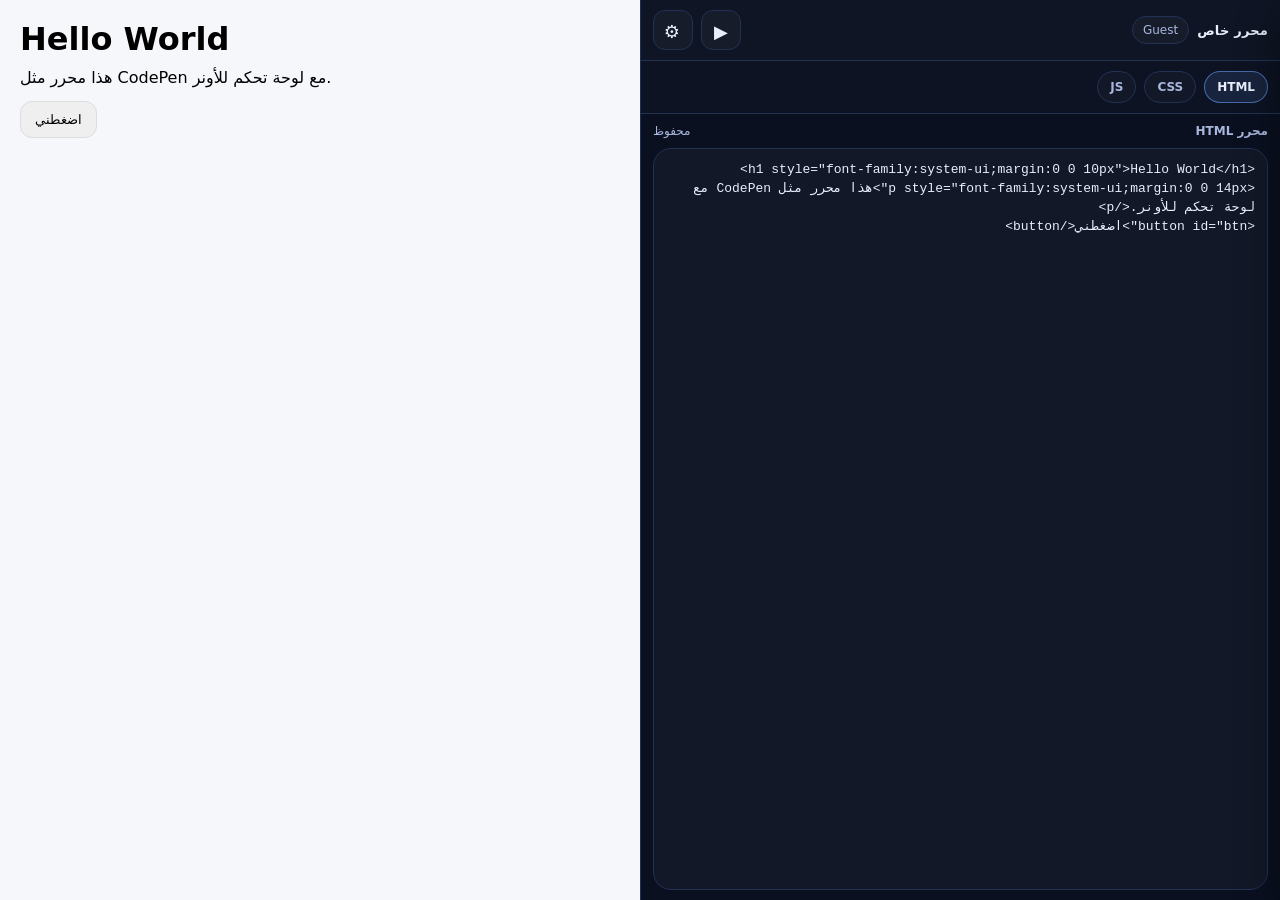
<file: index.html>
<!DOCTYPE html>
<html lang="ar" dir="rtl">
<head>
  <meta charset="UTF-8" />
  <meta name="viewport" content="width=device-width, initial-scale=1.0"/>
  <title>محرر + لوحة تحكم الأونر</title>

  <style>
    :root{
      --bg:#0b1220;
      --panel:#0f1a2e;
      --panel2:#101c33;
      --line:#223255;
      --text:#e8eefc;
      --muted:#a9b7dd;
      --accent:#6aa6ff;
      --accent2:#7df0c6;
      --danger:#ff6a6a;
      --warn:#ffd36a;
      --ok:#67ff9e;
      --shadow: 0 14px 40px rgba(0,0,0,.40);
      --radius:18px;
    }

    *{box-sizing:border-box}
    body{
      margin:0;
      background:linear-gradient(180deg, var(--bg), #070b14);
      color:var(--text);
      font-family: ui-sans-serif, system-ui, -apple-system, Segoe UI, Roboto, Arial;
      height:100vh;
      overflow:hidden;
    }

    .app{display:flex; height:100vh; width:100%;}
    .main{flex:1; display:flex; height:100%;}

    /* ===== محرر/معاينة ===== */
    .editor{
      width:50%;
      min-width:420px;
      background:#0a1020;
      border-left:1px solid var(--line);
      display:flex;
      flex-direction:column;
    }

    .topbar{
      display:flex;
      align-items:center;
      justify-content:space-between;
      gap:10px;
      padding:10px 12px;
      border-bottom:1px solid var(--line);
      background:rgba(255,255,255,.02);
    }
    .topbar .left{
      display:flex; align-items:center; gap:8px;
      min-width:0;
    }
    .brand{
      font-weight:900;
      font-size:13px;
      letter-spacing:.2px;
      white-space:nowrap;
    }
    .badge{
      font-size:12px;
      color:var(--muted);
      border:1px solid var(--line);
      padding:6px 10px;
      border-radius:999px;
      background:rgba(255,255,255,.03);
      white-space:nowrap;
    }
    .topbar .right{
      display:flex; align-items:center; gap:8px;
    }

    .icon-btn{
      width:40px; height:40px;
      border-radius:12px;
      border:1px solid var(--line);
      background:rgba(255,255,255,.03);
      color:var(--text);
      cursor:pointer;
      display:grid; place-items:center;
      font-size:18px;
      user-select:none;
      transition:.15s ease;
    }
    .icon-btn:hover{
      transform:translateY(-1px);
      border-color:rgba(106,166,255,.6);
      background:rgba(255,255,255,.06);
    }
    .icon-btn:active{transform:translateY(0)}

    .tabs{
      display:flex;
      gap:8px;
      padding:10px 12px;
      border-bottom:1px solid var(--line);
      background:rgba(255,255,255,.01);
    }
    .tab{
      padding:8px 12px;
      border-radius:999px;
      border:1px solid var(--line);
      background:rgba(255,255,255,.02);
      color:var(--muted);
      cursor:pointer;
      font-weight:800;
      font-size:12px;
      user-select:none;
    }
    .tab.active{
      color:var(--text);
      border-color:rgba(106,166,255,.55);
      background:rgba(106,166,255,.12);
    }

    .code-area{
      flex:1;
      display:flex;
      flex-direction:column;
      padding:10px 12px;
      gap:10px;
      overflow:hidden;
    }
    .label-row{
      display:flex;
      align-items:center;
      justify-content:space-between;
      gap:10px;
    }
    .label-row .title{
      font-size:12px;
      color:var(--muted);
      font-weight:800;
    }
    .label-row .status{
      font-size:12px;
      color:var(--muted);
      white-space:nowrap;
    }

    textarea.code{
      flex:1;
      resize:none;
      width:100%;
      border:1px solid var(--line);
      border-radius: var(--radius);
      background:rgba(255,255,255,.03);
      padding:12px;
      color:var(--text);
      font-family: ui-monospace, SFMono-Regular, Menlo, Monaco, Consolas, "Liberation Mono", monospace;
      font-size:13px;
      line-height:1.45;
      outline:none;
      overflow:auto;
      white-space:pre-wrap;
    }

    iframe{
      width:50%;
      border:none;
      background:#fff;
      height:100%;
    }

    .hidden{display:none !important;}

    /* ===== لوحة الأونر (Overlay Drawer) ===== */
    .overlay{
      position:fixed;
      inset:0;
      background:rgba(0,0,0,.55);
      display:none;
      z-index:9999;
    }
    .overlay.show{display:block}

    .drawer{
      position:fixed;
      top:0;
      right:0;
      height:100vh;
      width:min(420px, 92vw);
      background:linear-gradient(180deg, var(--panel), var(--panel2));
      border-right:1px solid var(--line);
      box-shadow: var(--shadow);
      transform:translateX(100%);
      transition:.18s ease;
      z-index:10000;
      display:flex;
      flex-direction:column;
      overflow:hidden;
    }
    .drawer.show{transform:translateX(0)}

    .drawer-header{
      padding:14px 14px 10px;
      border-bottom:1px solid var(--line);
      display:flex;
      align-items:flex-start;
      justify-content:space-between;
      gap:10px;
    }
    .drawer-title{
      display:flex;
      flex-direction:column;
      gap:4px;
      min-width:0;
    }
    .drawer-title .h{
      margin:0;
      font-size:14px;
      font-weight:900;
      white-space:nowrap;
      overflow:hidden;
      text-overflow:ellipsis;
    }
    .drawer-title .p{
      margin:0;
      font-size:12px;
      color:var(--muted);
      line-height:1.4;
    }
    .drawer-body{
      padding:12px 14px 14px;
      overflow:auto;
      display:flex;
      flex-direction:column;
      gap:12px;
    }
    .card{
      border:1px solid var(--line);
      border-radius: var(--radius);
      background:rgba(255,255,255,.02);
      padding:12px;
    }
    .card h3{
      margin:0 0 10px;
      font-size:13px;
      color:var(--muted);
      font-weight:900;
    }

    .grid2{display:grid; grid-template-columns:1fr 1fr; gap:10px;}
    .grid1{display:grid; grid-template-columns:1fr; gap:10px;}

    button, input, select, textarea.small{
      font:inherit;
      color:var(--text);
      border-radius:12px;
      border:1px solid var(--line);
      background:rgba(255,255,255,.03);
      outline:none;
    }
    input, select{
      padding:10px 12px;
      width:100%;
    }
    textarea.small{
      padding:10px 12px;
      width:100%;
      min-height:92px;
      resize:vertical;
      line-height:1.4;
      font-family: ui-monospace, SFMono-Regular, Menlo, Monaco, Consolas, "Liberation Mono", monospace;
      font-size:12.5px;
    }
    button{
      padding:10px 12px;
      cursor:pointer;
      transition:.15s ease;
      font-weight:900;
      user-select:none;
    }
    button:hover{transform:translateY(-1px); border-color:#2c4274; background:rgba(255,255,255,.06);}
    button:active{transform:translateY(0);}

    .btn-primary{border-color:rgba(106,166,255,.5); background:rgba(106,166,255,.12);}
    .btn-danger{border-color:rgba(255,106,106,.5); background:rgba(255,106,106,.10);}
    .btn-warn{border-color:rgba(255,211,106,.55); background:rgba(255,211,106,.10);}
    .btn-ok{border-color:rgba(103,255,158,.45); background:rgba(103,255,158,.10);}

    .hint{
      font-size:12px;
      color:var(--muted);
      line-height:1.55;
      margin:0;
    }

    .snip-item{
      display:flex;
      align-items:center;
      justify-content:space-between;
      gap:10px;
      padding:10px;
      border:1px solid var(--line);
      border-radius:14px;
      background:rgba(255,255,255,.02);
    }
    .snip-meta{min-width:0}
    .snip-name{
      font-size:13px;
      font-weight:900;
      white-space:nowrap;
      overflow:hidden;
      text-overflow:ellipsis;
      max-width:220px;
    }
    .snip-type{font-size:12px; color:var(--muted);}
    .snip-actions{display:flex; gap:8px; flex-shrink:0;}
    .snip-actions button{padding:8px 10px; font-size:12px; border-radius:12px;}

    .toast{
      position:fixed;
      left:16px;
      bottom:16px;
      background:rgba(16,28,51,.92);
      border:1px solid var(--line);
      color:var(--text);
      padding:10px 12px;
      border-radius:14px;
      box-shadow: var(--shadow);
      font-size:12.5px;
      opacity:0;
      transform:translateY(10px);
      pointer-events:none;
      transition:.18s ease;
      z-index:10001;
    }
    .toast.show{opacity:1; transform:translateY(0);}

    /* Modal login */
    .modalOverlay{
      position:fixed;
      inset:0;
      background:rgba(0,0,0,.62);
      display:none;
      align-items:center;
      justify-content:center;
      padding:16px;
      z-index:10002;
    }
    .modalOverlay.show{display:flex}
    .modal{
      width:min(420px, 94vw);
      border:1px solid var(--line);
      background:linear-gradient(180deg, var(--panel), var(--panel2));
      border-radius:18px;
      padding:16px;
      box-shadow: var(--shadow);
    }
    .modal h2{margin:0 0 10px; font-size:15px; font-weight:900;}
    .error{color:var(--danger); font-size:12.5px; margin-top:8px;}

    @media (max-width: 980px){
      body{overflow:auto}
      .app{flex-direction:column; height:auto;}
      .main{flex-direction:column;}
      .editor, iframe{width:100%; min-width:unset; height:70vh;}
      iframe{height:70vh;}
    }
  </style>
</head>

<body>
  <div class="app">
    <div class="main">
      <div class="editor" id="editorWrap">
        <div class="topbar">
          <div class="left">
            <div class="brand">محرر خاص</div>
            <div class="badge" id="ownerBadge">Guest</div>
          </div>

          <div class="right">
            <button class="icon-btn" id="btnRun" title="تشغيل (Ctrl+Enter)">▶</button>
            <button class="icon-btn" id="btnOwner" title="لوحة الأونر">⚙️</button>
          </div>
        </div>

        <div class="tabs">
          <div class="tab active" data-tab="html">HTML</div>
          <div class="tab" data-tab="css">CSS</div>
          <div class="tab" data-tab="js">JS</div>
        </div>

        <div class="code-area">
          <div class="label-row">
            <div class="title" id="activeTitle">محرر HTML</div>
            <div class="status" id="saveStatus">محفوظ</div>
          </div>
          <textarea class="code" id="editor"></textarea>
        </div>
      </div>

      <iframe id="preview"></iframe>
    </div>
  </div>

  <!-- Overlay + Drawer -->
  <div class="overlay" id="overlay"></div>

  <aside class="drawer" id="drawer">
    <div class="drawer-header">
      <div class="drawer-title">
        <p class="h">لوحة تحكم الأونر</p>
        <p class="p">تحكم كامل بالمحرر، اختصارات، إعدادات، وتصدير.</p>
      </div>
      <button class="icon-btn" id="btnCloseDrawer" title="إغلاق">✕</button>
    </div>

    <div class="drawer-body">

      <div class="card">
        <h3>أدوات سريعة</h3>
        <div class="grid2">
          <button class="btn-primary" id="adminRun">تشغيل</button>
          <button class="btn-ok" id="adminSave">حفظ</button>
          <button id="adminCopy">نسخ الكل</button>
          <button class="btn-warn" id="adminExport">تصدير HTML</button>
          <button class="btn-warn" id="adminDownload">تنزيل الملف</button>
          <button class="btn-danger" id="adminReset">إعادة ضبط</button>
        </div>
        <p class="hint" style="margin-top:10px">
          اختصارات: Ctrl+Enter تشغيل، Ctrl+S حفظ، Ctrl+Shift+C نسخ، Ctrl+Shift+R إعادة ضبط.
        </p>
      </div>

      <div class="card">
        <h3>تحكم بالمحرر</h3>
        <div class="grid2">
          <button id="adminToggleEditor">إظهار/إخفاء المحرر</button>
          <button id="adminToggleLock">قفل/فتح التعديل</button>
        </div>
        <div class="grid1" style="margin-top:10px">
          <label class="hint">
            <input type="checkbox" id="optAutoRun" style="width:auto; margin-left:8px;">
            تشغيل تلقائي بعد ثانية من الكتابة
          </label>
          <label class="hint">
            <input type="checkbox" id="optWrap" style="width:auto; margin-left:8px;" checked>
            لفّ السطور (Word Wrap)
          </label>
        </div>
      </div>

      <div class="card">
        <h3>اختصارات (Snippets)</h3>
        <div class="grid1">
          <input id="snipName" placeholder="اسم الاختصار (مثال: زر فخم)" />
          <select id="snipType">
            <option value="html">HTML</option>
            <option value="css">CSS</option>
            <option value="js">JS</option>
          </select>
          <textarea id="snipCode" class="small" placeholder="اكتب كود الاختصار هنا..."></textarea>
          <button class="btn-primary" id="btnAddSnippet">إضافة الاختصار</button>
          <p class="hint">الضغط على “إدراج” يضيف الكود في مكان المؤشر، وينقلك للتبويب المناسب تلقائياً.</p>
        </div>

        <div class="grid1" style="margin-top:10px" id="snipList"></div>
        <p class="hint" id="snipEmpty" style="display:none; margin-top:10px;">لا توجد اختصارات محفوظة.</p>
      </div>

      <div class="card">
        <h3>تحديد الوصول (واجهة فقط)</h3>
        <p class="hint">
          هذا الخيار “تنظيمي” داخل المتصفح فقط، وليس أمان حقيقي بدون سيرفر.
        </p>
        <div class="grid1" style="margin-top:10px">
          <select id="accessMode">
            <option value="ownerOnly">Owner فقط</option>
            <option value="open">مفتوح (بدون قيود)</option>
          </select>
          <button class="btn-danger" id="btnLogout">تسجيل خروج الأونر</button>
        </div>
      </div>

    </div>
  </aside>

  <!-- Owner Login Modal -->
  <div class="modalOverlay" id="loginModal">
    <div class="modal">
      <h2>دخول الأونر</h2>
      <p class="hint">أدخل كلمة مرور الأونر للوصول للوحة التحكم.</p>
      <input type="password" id="ownerPass" placeholder="كلمة مرور الأونر" />
      <div class="grid2" style="margin-top:10px">
        <button class="btn-primary" id="btnLogin">دخول</button>
        <button id="btnCancelLogin">إلغاء</button>
      </div>
      <div class="error" id="loginError" style="display:none"></div>
    </div>
  </div>

  <div class="toast" id="toast"></div>

  <script>
    /***************
     * إعدادات الأونر
     ***************/
    const OWNER_PASSWORD = "123456"; // غيّرها فوراً

    /***************
     * مفاتيح التخزين
     ***************/
    const LS = {
      html: "pen_html_v2",
      css: "pen_css_v2",
      js: "pen_js_v2",
      snippets: "pen_snippets_v2",
      settings: "pen_settings_v2",
      owner: "pen_isOwner_v2",
      access: "pen_access_mode_v2"
    };

    /***************
     * الحالة الافتراضية
     ***************/
    const defaults = {
      html: `<h1 style="font-family:system-ui;margin:0 0 10px">Hello World</h1>
<p style="font-family:system-ui;margin:0 0 14px">هذا محرر مثل CodePen مع لوحة تحكم للأونر.</p>
<button id="btn">اضغطني</button>`,
      css: `body{ margin:20px; font-family:system-ui; background:#f6f7fb; }
#btn{ padding:10px 14px; border-radius:12px; border:1px solid #ddd; cursor:pointer; }`,
      js: `document.getElementById("btn")?.addEventListener("click", ()=> alert("تم!"));`
    };

    /***************
     * عناصر الواجهة
     ***************/
    const tabs = document.querySelectorAll(".tab");
    const editor = document.getElementById("editor");
    const preview = document.getElementById("preview");
    const activeTitle = document.getElementById("activeTitle");
    const saveStatus = document.getElementById("saveStatus");
    const ownerBadge = document.getElementById("ownerBadge");

    const btnRun = document.getElementById("btnRun");
    const btnOwner = document.getElementById("btnOwner");

    const overlay = document.getElementById("overlay");
    const drawer = document.getElementById("drawer");
    const btnCloseDrawer = document.getElementById("btnCloseDrawer");

    const loginModal = document.getElementById("loginModal");
    const ownerPass = document.getElementById("ownerPass");
    const btnLogin = document.getElementById("btnLogin");
    const btnCancelLogin = document.getElementById("btnCancelLogin");
    const loginError = document.getElementById("loginError");

    const toast = document.getElementById("toast");
    const editorWrap = document.getElementById("editorWrap");

    // Admin controls
    const adminRun = document.getElementById("adminRun");
    const adminSave = document.getElementById("adminSave");
    const adminCopy = document.getElementById("adminCopy");
    const adminExport = document.getElementById("adminExport");
    const adminDownload = document.getElementById("adminDownload");
    const adminReset = document.getElementById("adminReset");
    const adminToggleEditor = document.getElementById("adminToggleEditor");
    const adminToggleLock = document.getElementById("adminToggleLock");

    const optAutoRun = document.getElementById("optAutoRun");
    const optWrap = document.getElementById("optWrap");
    const accessMode = document.getElementById("accessMode");
    const btnLogout = document.getElementById("btnLogout");

    // Snippets
    const snipName = document.getElementById("snipName");
    const snipType = document.getElementById("snipType");
    const snipCode = document.getElementById("snipCode");
    const btnAddSnippet = document.getElementById("btnAddSnippet");
    const snipList = document.getElementById("snipList");
    const snipEmpty = document.getElementById("snipEmpty");

    /***************
     * حالة عامة
     ***************/
    let activeTab = "html";
    let autoRunTimer = null;

    /***************
     * Utils
     ***************/
    function isOwner(){ return localStorage.getItem(LS.owner) === "true"; }

    function showToast(msg){
      toast.textContent = msg;
      toast.classList.add("show");
      setTimeout(()=> toast.classList.remove("show"), 1400);
    }

    function setSaved(){
      saveStatus.textContent = "محفوظ";
      saveStatus.style.color = "var(--muted)";
    }
    function setDirty(){
      saveStatus.textContent = "غير محفوظ";
      saveStatus.style.color = "var(--warn)";
    }

    function getAllCode(){
      return {
        html: localStorage.getItem(LS.html) ?? defaults.html,
        css: localStorage.getItem(LS.css) ?? defaults.css,
        js: localStorage.getItem(LS.js) ?? defaults.js
      };
    }

    function saveCode(type, value){
      localStorage.setItem(LS[type], value);
      setSaved();
    }

    function buildPreview(){
      const { html, css, js } = getAllCode();
      const doc = `
<!DOCTYPE html>
<html>
<head>
<meta charset="UTF-8" />
<meta name="viewport" content="width=device-width, initial-scale=1.0"/>
<style>${css}</style>
</head>
<body>
${html}
<script>
try {
${js}
} catch(e) {
  const pre = document.createElement('pre');
  pre.style.cssText = 'background:#111;color:#ffb4b4;padding:12px;border-radius:12px;white-space:pre-wrap;';
  pre.textContent = 'JS Error: ' + (e && e.message ? e.message : e);
  document.body.appendChild(pre);
}
<\/script>
</body>
</html>`;
      preview.srcdoc = doc;
    }

    function updateEditorFromStorage(){
      const all = getAllCode();
      editor.value = all[activeTab];
      applyWrap();
      setSaved();
    }

    function switchTab(type){
      activeTab = type;
      tabs.forEach(t => t.classList.toggle("active", t.dataset.tab === type));
      activeTitle.textContent = `محرر ${type.toUpperCase()}`;
      updateEditorFromStorage();
    }

    function applyWrap(){
      editor.style.whiteSpace = optWrap.checked ? "pre-wrap" : "pre";
    }

    function insertAtCursor(text){
      const start = editor.selectionStart;
      const end = editor.selectionEnd;
      editor.value = editor.value.slice(0, start) + text + editor.value.slice(end);
      const pos = start + text.length;
      editor.focus();
      editor.setSelectionRange(pos, pos);
      setDirty();
    }

    function exportHtml(){
      const { html, css, js } = getAllCode();
      return `<!DOCTYPE html>
<html lang="ar" dir="rtl">
<head>
<meta charset="UTF-8" />
<meta name="viewport" content="width=device-width, initial-scale=1.0"/>
<title>Export</title>
<style>
${css}
</style>
</head>
<body>
${html}
<script>
${js}
<\/script>
</body>
</html>`;
    }

    /***************
     * Settings
     ***************/
    function loadSettings(){
      try { return JSON.parse(localStorage.getItem(LS.settings) || "{}"); }
      catch { return {}; }
    }
    function saveSettings(s){
      localStorage.setItem(LS.settings, JSON.stringify(s));
    }
    function applySettings(){
      const s = loadSettings();
      optAutoRun.checked = !!s.autoRun;
      optWrap.checked = s.wrap !== undefined ? !!s.wrap : true;
      applyWrap();

      const mode = localStorage.getItem(LS.access) || "ownerOnly";
      accessMode.value = mode;
      updateOwnerBadge();
    }
    function updateOwnerBadge(){
      const mode = localStorage.getItem(LS.access) || "ownerOnly";
      if (isOwner()) ownerBadge.textContent = "Owner";
      else ownerBadge.textContent = (mode === "open") ? "Open" : "Guest";
    }

    /***************
     * Access Mode (واجهة فقط)
     ***************/
    function canOpenAdmin(){
      const mode = localStorage.getItem(LS.access) || "ownerOnly";
      if (mode === "open") return true; // مفتوح (للتجربة)
      return isOwner(); // Owner فقط
    }

    /***************
     * Drawer / Login
     ***************/
    function openDrawer(){
      overlay.classList.add("show");
      drawer.classList.add("show");
    }
    function closeDrawer(){
      overlay.classList.remove("show");
      drawer.classList.remove("show");
    }

    function openLogin(){
      loginError.style.display = "none";
      loginError.textContent = "";
      ownerPass.value = "";
      loginModal.classList.add("show");
      setTimeout(()=> ownerPass.focus(), 50);
    }
    function closeLogin(){
      loginModal.classList.remove("show");
    }

    function loginOwner(){
      const pass = ownerPass.value;
      if (pass === OWNER_PASSWORD){
        localStorage.setItem(LS.owner, "true");
        updateOwnerBadge();
        closeLogin();
        openDrawer();
        showToast("تم الدخول كأونر");
      } else {
        loginError.style.display = "block";
        loginError.textContent = "كلمة المرور غير صحيحة";
      }
    }

    function logoutOwner(){
      localStorage.removeItem(LS.owner);
      updateOwnerBadge();
      closeDrawer();
      showToast("تم تسجيل الخروج");
    }

    /***************
     * Snippets
     ***************/
    function loadSnips(){
      try { return JSON.parse(localStorage.getItem(LS.snippets) || "[]"); }
      catch { return []; }
    }
    function saveSnips(list){
      localStorage.setItem(LS.snippets, JSON.stringify(list));
    }

    function renderSnips(){
      const list = loadSnips();
      snipList.innerHTML = "";
      snipEmpty.style.display = list.length ? "none" : "block";

      list.forEach((s, i) => {
        const row = document.createElement("div");
        row.className = "snip-item";

        const meta = document.createElement("div");
        meta.className = "snip-meta";
        meta.innerHTML = `
          <div class="snip-name" title="${escapeHtml(s.name)}">${escapeHtml(s.name)}</div>
          <div class="snip-type">النوع: ${s.type.toUpperCase()}</div>
        `;

        const actions = document.createElement("div");
        actions.className = "snip-actions";

        const ins = document.createElement("button");
        ins.className = "btn-primary";
        ins.textContent = "إدراج";
        ins.onclick = () => {
          if (activeTab !== s.type) switchTab(s.type);
          insertAtCursor("\n" + s.code + "\n");
          showToast("تم إدراج الاختصار");
        };

        const del = document.createElement("button");
        del.className = "btn-danger";
        del.textContent = "حذف";
        del.onclick = () => {
          const updated = loadSnips().filter((_, idx) => idx !== i);
          saveSnips(updated);
          renderSnips();
          showToast("تم حذف الاختصار");
        };

        actions.appendChild(ins);
        actions.appendChild(del);

        row.appendChild(meta);
        row.appendChild(actions);
        snipList.appendChild(row);
      });
    }

    function escapeHtml(str){
      return String(str)
        .replaceAll("&","&amp;")
        .replaceAll("<","&lt;")
        .replaceAll(">","&gt;")
        .replaceAll('"',"&quot;")
        .replaceAll("'","&#039;");
    }

    /***************
     * أحداث المحرر
     ***************/
    tabs.forEach(t => t.addEventListener("click", () => switchTab(t.dataset.tab)));

    editor.addEventListener("input", () => {
      setDirty();

      // حفظ تلقائي داخل التخزين حتى لا يضيع التعديل عند تغيير التبويب
      saveCode(activeTab, editor.value);
      setDirty(); // نرجع الحالة "غير محفوظ" كمؤشر بصري

      if (optAutoRun.checked){
        clearTimeout(autoRunTimer);
        autoRunTimer = setTimeout(() => {
          buildPreview();
          showToast("تشغيل تلقائي");
        }, 1000);
      }
    });

    btnRun.addEventListener("click", () => {
      saveCode(activeTab, editor.value);
      buildPreview();
      showToast("تم التشغيل");
    });

    /***************
     * فتح لوحة الأونر
     ***************/
    btnOwner.addEventListener("click", () => {
      const mode = localStorage.getItem(LS.access) || "ownerOnly";
      if (mode === "open"){
        openDrawer();
        return;
      }
      if (isOwner()){
        openDrawer();
      } else {
        openLogin();
      }
    });

    btnCloseDrawer.addEventListener("click", closeDrawer);
    overlay.addEventListener("click", closeDrawer);

    btnLogin.addEventListener("click", loginOwner);
    btnCancelLogin.addEventListener("click", closeLogin);
    loginModal.addEventListener("click", (e)=> { if (e.target === loginModal) closeLogin(); });
    ownerPass.addEventListener("keydown", (e)=> { if (e.key === "Enter") loginOwner(); });

    /***************
     * أدوات لوحة الأونر
     ***************/
    adminRun.addEventListener("click", () => { btnRun.click(); closeDrawer(); });
    adminSave.addEventListener("click", () => {
      saveCode(activeTab, editor.value);
      setSaved();
      showToast("تم الحفظ");
    });

    adminCopy.addEventListener("click", async () => {
      const all = getAllCode();
      const text = `<!-- HTML -->\n${all.html}\n\n/* CSS */\n${all.css}\n\n// JS\n${all.js}\n`;
      try{
        await navigator.clipboard.writeText(text);
        showToast("تم النسخ");
      }catch{
        showToast("تعذر النسخ (صلاحيات المتصفح)");
      }
    });

    adminExport.addEventListener("click", async () => {
      const out = exportHtml();
      try{
        await navigator.clipboard.writeText(out);
        showToast("تم نسخ HTML المصدّر");
      }catch{
        showToast("تعذر النسخ (صلاحيات المتصفح)");
      }
    });

    adminDownload.addEventListener("click", () => {
      const out = exportHtml();
      const blob = new Blob([out], { type: "text/html;charset=utf-8" });
      const a = document.createElement("a");
      a.href = URL.createObjectURL(blob);
      a.download = "export.html";
      a.click();
      URL.revokeObjectURL(a.href);
      showToast("تم تنزيل الملف");
    });

    adminReset.addEventListener("click", () => {
      localStorage.setItem(LS.html, defaults.html);
      localStorage.setItem(LS.css, defaults.css);
      localStorage.setItem(LS.js, defaults.js);
      switchTab(activeTab);
      buildPreview();
      showToast("تمت إعادة الضبط");
    });

    adminToggleEditor.addEventListener("click", () => {
      editorWrap.classList.toggle("hidden");
      showToast(editorWrap.classList.contains("hidden") ? "تم إخفاء المحرر" : "تم إظهار المحرر");
    });

    adminToggleLock.addEventListener("click", () => {
      editor.readOnly = !editor.readOnly;
      showToast(editor.readOnly ? "تم قفل التعديل" : "تم فتح التعديل");
    });

    optAutoRun.addEventListener("change", () => {
      const s = loadSettings();
      s.autoRun = optAutoRun.checked;
      saveSettings(s);
      showToast(optAutoRun.checked ? "تم تفعيل التشغيل التلقائي" : "تم إيقاف التشغيل التلقائي");
    });

    optWrap.addEventListener("change", () => {
      const s = loadSettings();
      s.wrap = optWrap.checked;
      saveSettings(s);
      applyWrap();
      showToast(optWrap.checked ? "تم تفعيل لفّ السطور" : "تم إيقاف لفّ السطور");
    });

    accessMode.addEventListener("change", () => {
      localStorage.setItem(LS.access, accessMode.value);
      updateOwnerBadge();
      showToast("تم حفظ وضع الوصول");
    });

    btnLogout.addEventListener("click", logoutOwner);

    /***************
     * Snippets events
     ***************/
    btnAddSnippet.addEventListener("click", () => {
      const name = snipName.value.trim();
      const type = snipType.value;
      const code = snipCode.value.trim();
      if (!name || !code){
        showToast("اكتب اسم الاختصار والكود");
        return;
      }
      const list = loadSnips();
      list.unshift({ name, type, code, createdAt: Date.now() });
      saveSnips(list);
      snipName.value = "";
      snipCode.value = "";
      renderSnips();
      showToast("تمت إضافة الاختصار");
    });

    /***************
     * Shortcuts
     ***************/
    document.addEventListener("keydown", (e) => {
      const isCtrl = e.ctrlKey || e.metaKey;

      if (isCtrl && e.key === "Enter"){
        e.preventDefault();
        saveCode(activeTab, editor.value);
        buildPreview();
        showToast("تم التشغيل");
      }

      if (isCtrl && e.key.toLowerCase() === "s"){
        e.preventDefault();
        saveCode(activeTab, editor.value);
        setSaved();
        showToast("تم الحفظ");
      }

      if (isCtrl && e.shiftKey && e.key.toLowerCase() === "c"){
        e.preventDefault();
        adminCopy.click();
      }

      if (isCtrl && e.shiftKey && e.key.toLowerCase() === "r"){
        e.preventDefault();
        adminReset.click();
      }

      if (e.key === "Escape"){
        // إغلاق اللوحة/المودال بسرعة
        closeLogin();
        closeDrawer();
      }
    });

    /***************
     * Init
     ***************/
    (function init(){
      if (!localStorage.getItem(LS.html)) localStorage.setItem(LS.html, defaults.html);
      if (!localStorage.getItem(LS.css)) localStorage.setItem(LS.css, defaults.css);
      if (!localStorage.getItem(LS.js)) localStorage.setItem(LS.js, defaults.js);

      applySettings();
      switchTab("html");
      buildPreview();
      renderSnips();
      updateOwnerBadge();
      setSaved();
    })();
  </script>
</body>
</html>
</file>
